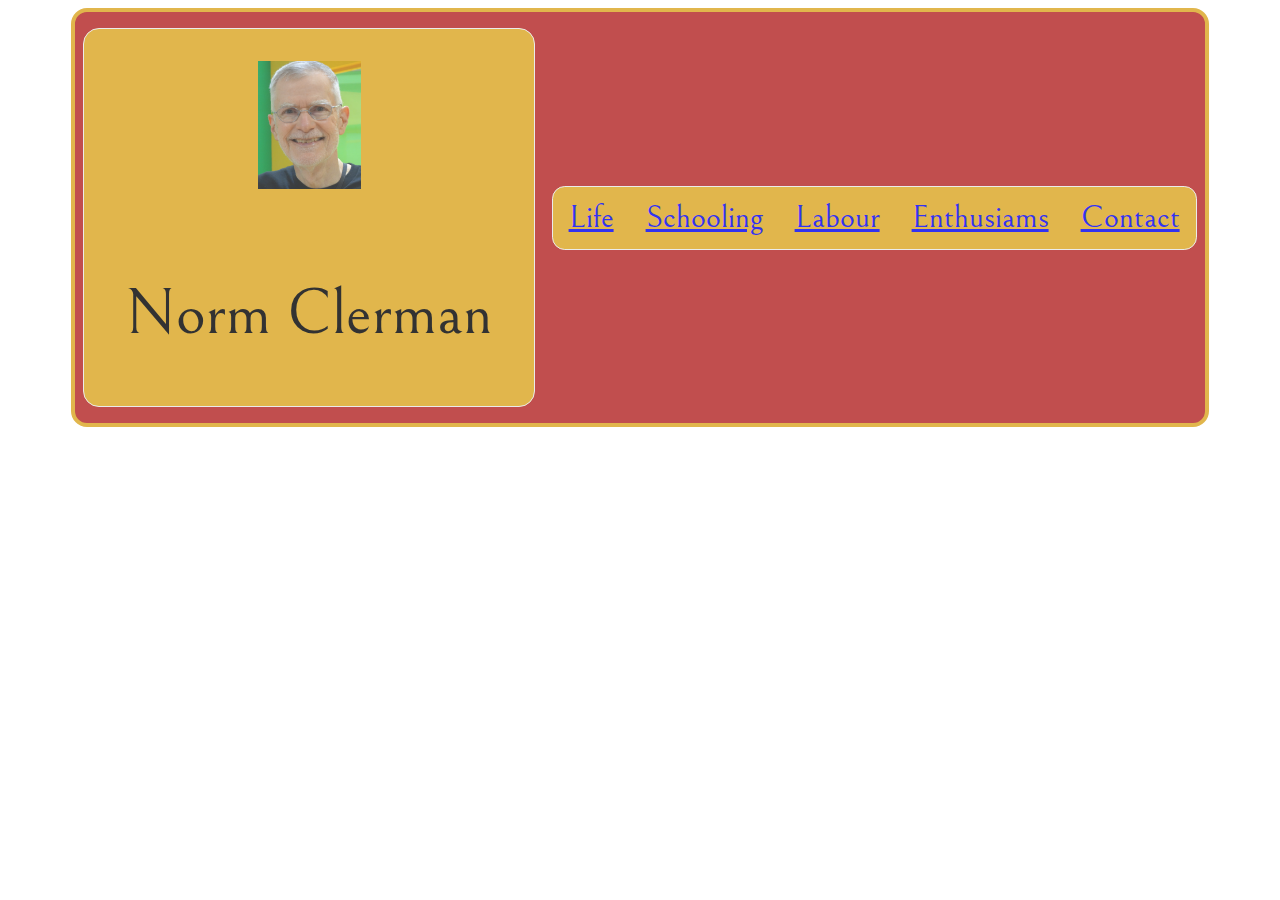
<file: index-flex-grid.html>
<!doctype html>
<html lang="en">
  <head>
    <title>Norman S. Clerman</title>

    <link href="./resources/css/style-flex-grid.css" type="text/css" rel="stylesheet"/>
    <link href="https://fonts.googleapis.com/css?family=Bellefair" rel="stylesheet">
    <link href="https://fonts.googleapis.com/css?family=Bellefair|Marcellus+SC" rel="stylesheet">
  </head>

  <body>
    <!-- A column flex container -->
    <main class="flex-container">
    <!-- A row flex container-->
      <header>
        
        <!-- A row flex container -->
        <!-- photo, name -->
        <div id="my-heading">
          <img src="./resources/images/norms-portrait.jpg" id="my-photo"/>
          <h1>Norm Clerman</h1>
        </div>

        <nav id="head-nav">
          <span><a href="#my-life" class="nav-link">Life</a></span>
          <span><a href="#my-schooling" class="nav-link">Schooling</a></span>
          <span><a href="#my-labor" class="nav-link">Labour</a></span>
          <span><a href="#my-enthusiams" class="nav-link">Enthusiams</a></span>
          <span><a href="#contact-me" class="nav-link">Contact</a></span>
        </nav>
        
      </header>
    </main>

  </body>
</html>
</file>
<file: resources/css/style-flex-grid.css>
* {
    /*font-family: 'Marcellus SC', serif;*/
    font-family: 'Bellefair', serif;
    box-sizing: border-box;
}

main {
    display: flex;
    flex-direction: column;
    align-items: center;
}

header {
    display: flex;
    justify-content: space-around;
    align-items: center;
    flex-wrap: wrap;
    color: black;
    background-color: FireBrick;
    padding-top: 1em;
    padding-bottom: 1em;
    border: 0.3em solid Goldenrod;
    border-radius: 1em;
    opacity: 0.8;
    z-index: 1;
    width: 90%;
}

#my-heading {
    display: flex;
    justify-content: center;
    align-items: center;
    flex-wrap: wrap;
    width: 40%;
    background: Goldenrod;
    border-radius: 1em;
    border: 1px solid #e7e7e7;
}

h1 {
    padding: 0.2em 0.4em;
    font-weight: normal;
    font-size: 4rem;
}

h2 {
    padding: 1em;
}


/* height/width ratio 0.8 */
#my-photo {
    height: 8em;
    width: 6.4em;
    margin-bottom: 2em;
    margin-top: 2em;
}

#my-heading h1 {
    display: inline-block;
}

#head-nav {
    display: flex;
    justify-content: space-around;
    align-items: center;
    flex-wrap: wrap;
    height: 4rem;
    margin-top: 4rem;
    margin-bottom: 4rem;
    border-radius: 0.8em;
    background-color: Goldenrod;
    background-image: none;
    border: 1px solid #e7e7e7;
}

#head-nav .nav-link {
    font-size: 2rem;
    padding: 1rem;
}
</file>
